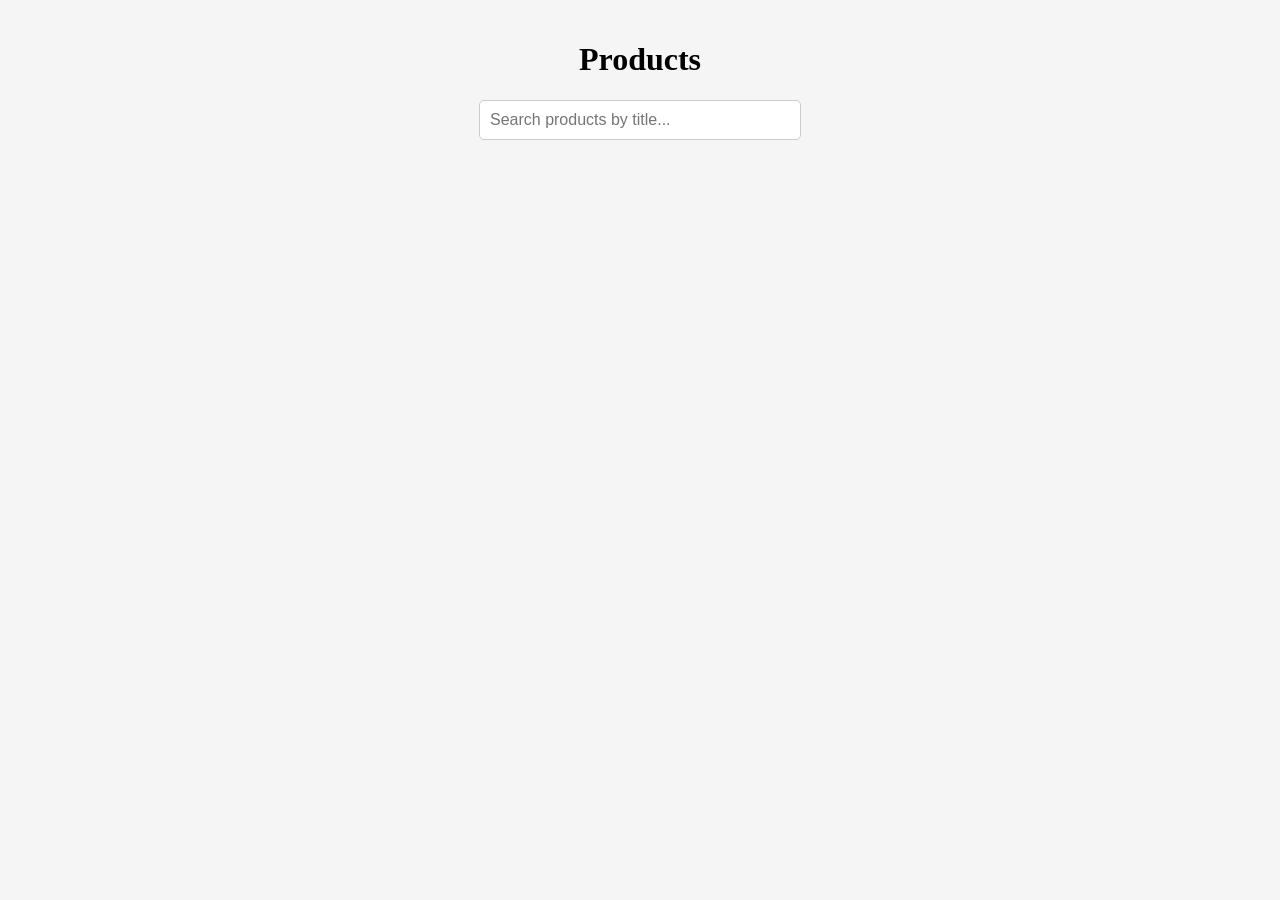
<file: index.html>
<!DOCTYPE html>
<html>
<head>
<meta charset="UTF-8" />
<meta name="viewport" content="width=device-width, initial-scale=1.0" />
<link rel="stylesheet" href="style1.css">
<title>Index Page</title>


</head>

<body>

<h1>Products</h1>

<div class="search-container">
  <input type="text" id="searchInput" placeholder="Search products by title..." />
</div>

<div class="products" id="productsContainer"></div>

<script>
const productsContainer = document.getElementById("productsContainer");
const searchInput = document.getElementById("searchInput");

let allProducts = [];


async function fetchProducts() {
  const response = await fetch("https://dummyjson.com/products");
  const data = await response.json();
  allProducts = data.products;
  displayProducts(allProducts);
}


function displayProducts(products) {
  productsContainer.innerHTML = "";

  products.forEach(product => {
    const card = document.createElement("div");
    card.classList.add("product-card");

    card.innerHTML = `
      <img src="${product.thumbnail}" />
      <div class="product-title">${product.title}</div>
      <div>${product.description.substring(0, 200)}...</div>
      <div class="product-price">$${product.price}</div>
      <button onclick="viewProduct(${product.id})">View</button>
      <button onclick="addToCart(event, ${product.id})">Add to Cart</button>
    `;

    productsContainer.appendChild(card);
  });
}


searchInput.addEventListener("input", () => {
  const searchTerm = searchInput.value.toLowerCase();
  const filtered = allProducts.filter(p =>
    p.title.toLowerCase().includes(searchTerm)
  );
  displayProducts(filtered);
});


function viewProduct(id) {
  window.location.href = `product.html?id=${id}`;
}


function addToCart(event, id) {
  event.stopPropagation();
  let cart = JSON.parse(localStorage.getItem("cart")) || [];
  cart.push(id);
  localStorage.setItem("cart", JSON.stringify(cart));
}


fetchProducts();
</script>

</body>
</html>
</file>
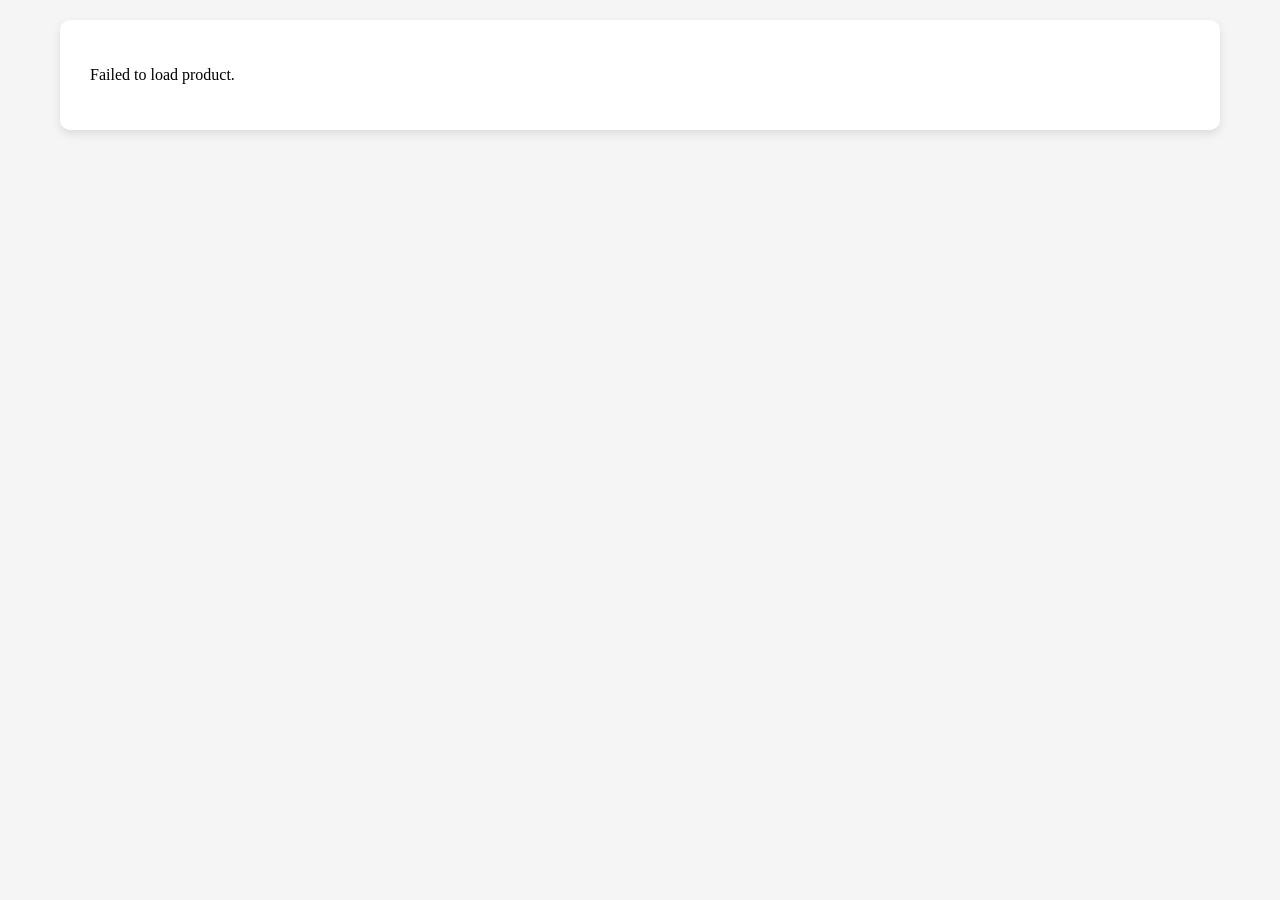
<file: product.html>
<!DOCTYPE html>
<html>
<head>
<meta charset="UTF-8">
<meta name="viewport" content="width=device-width, initial-scale=1.0">
<link rel="stylesheet" href="style2.css">
<title>Product Details</title>


</head>

<body>

<div class="container" id="productDetails"></div>

<script>
const params = new URLSearchParams(window.location.search);
const id = params.get("id");


async function fetchProduct() {
  try {
    const res = await fetch(`https://dummyjson.com/products/${id}`);
    const product = await res.json();

    document.getElementById("productDetails").innerHTML = `
      <div class="flex">
    
        <img src="${product.thumbnail}" alt="${product.title}">

        
        <div class="details">
          <h2>${product.title}</h2>
          <p class="price">$${product.price}</p>
          <p><strong>Category:</strong> ${product.category}</p>
          <p><strong>Rating:</strong> ⭐ ${product.rating}</p>
          <p>${product.description}</p>

          <button onclick="addToCart(${product.id})">Add to Cart</button>
          <button onclick="buyNow()">Buy Now</button>
          <br>
          <button onclick="goBack()">⬅ Back to Products</button>
        </div>
      </div>
    `;
  } catch (error) {
    document.getElementById("productDetails").innerHTML = "<p>Failed to load product.</p>";
  }
}

   
function addToCart(id) {
  let cart = JSON.parse(localStorage.getItem("cart")) || [];
  cart.push(id);
  localStorage.setItem("cart", JSON.stringify(cart));
}


function buyNow() {
  alert("Purchase Successful!");
}


function goBack() {
  window.location.href = "index.html";
}


fetchProduct();
</script>

</body>
</html>
</file>
<file: style1.css>
body {
  margin: 0;
  padding: 20px;
  background: #f5f5f5;
}

h1 {
  text-align: center;
}

.search-container {
  text-align: center;
  margin-bottom: 20px;
}

.search-container input {
  padding: 10px;
  width: 300px;
  max-width: 90%;
  border-radius: 5px;
  border: 1px solid #ccc;
  font-size: 16px;
}

.products {
  display: grid;
  grid-template-columns: repeat(auto-fit, minmax(250px, 1fr));
  gap: 20px;
}

.product-card {
  background: #fff;
  padding: 15px;
  border-radius: 10px;
  box-shadow: 0 4px 8px rgba(0,0,0,0.1);
  transition: transform 0.2s ease;
}

.product-card:hover {
  transform: translateY(-5px);
}

.product-card img {
  width: 100%;
  height: 200px;
  object-fit: contain;
}

.product-title {
  font-size: 18px;
  font-weight: bold;
  margin: 10px 0;
}

.product-price {
  color: green;
  font-size: 16px;
  font-weight: bold;
}

button {
  padding: 6px 10px;
  margin-top: 5px;
  border: none;
  background: black;
  color: white;
  cursor: pointer;
  border-radius: 4px;
}

@media (max-width: 500px) {
  .product-card img {
    height: 150px;
  }
}
</file>
<file: style2.css>
body {
  padding: 20px;
  background: #f5f5f5;
  margin: 0;
}

.container {
  max-width: 1100px;
  margin: auto;
  background: white;
  padding: 30px;
  border-radius: 10px;
  box-shadow: 0 4px 10px rgba(0,0,0,0.1);
}


.flex {
  display: flex;
  justify-content: space-between;
  align-items: center;
  gap: 50px;
}


.flex img {
  width: 400px;
  max-width: 100%;
  object-fit: contain;
  border-radius: 10px;
}


.details {
  flex: 1;
}

.details h2 {
  margin-bottom: 15px;
}

.details p {
  margin-bottom: 12px;
  font-size: 16px;
  line-height: 1.5;
}

.price {
  font-size: 22px;
  color: green;
  font-weight: bold;
}

button {
  padding: 10px 15px;
  margin: 8px 8px 8px 0;
  border: none;
  background: black;
  color: white;
  cursor: pointer;
  border-radius: 5px;
  transition: 0.3s;
}

button:hover {
  background: #333;
}


@media (max-width: 768px) {
  .flex {
    flex-direction: column;
    text-align: center;
  }

  .flex img {
    width: 250px;
  }
}
</file>
